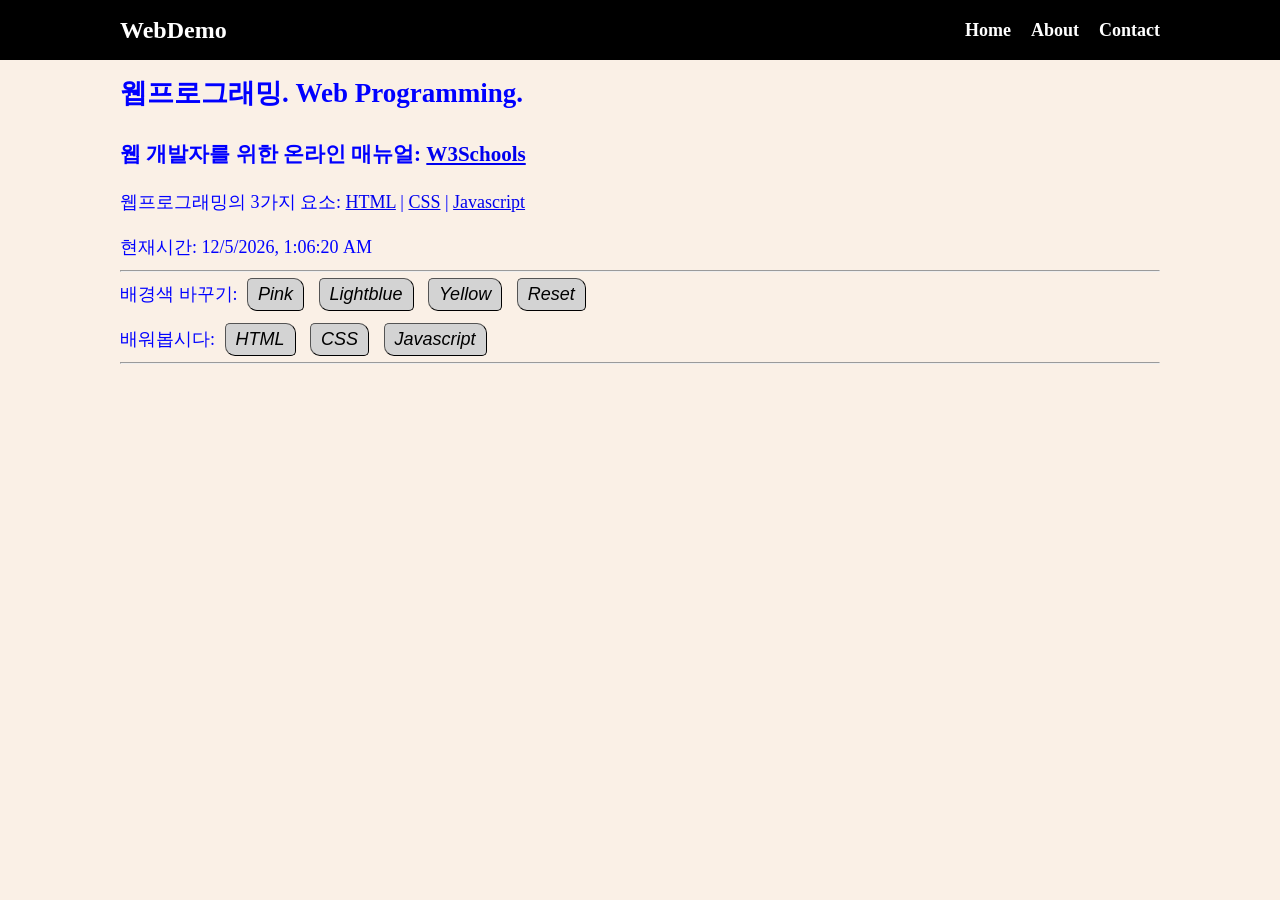
<file: index.html>
<!doctype html>
<html lang="en">
  <head>
    <meta charset="UTF-8" />
    <meta name="viewport" content="width=device-width, initial-scale=1.0" />
    <title>HCJDemo</title>
    <link rel="stylesheet" href="style.css" />
  </head>
  <body>
    <!-- 메뉴 영역 -->
    <nav class="navbar">
      <div class="container">
        <div class="logo">WebDemo</div>
        <ul class="nav">
          <li>
            <a href="/">Home</a>
          </li>
          <li>
            <a href="about.html">About</a>
          </li>
          <li>
            <a href="contact.html">Contact</a>
          </li>
        </ul>
      </div>
    </nav>

    <!-- 메인 섹션 -->
    <section class="main">
      <div class="container">
        <h1>웹프로그래밍. Web Programming.</h1>

        <h3>
          웹 개발자를 위한 온라인 매뉴얼:
          <a href="https://www.w3schools.com/">W3Schools</a>
        </h3>

        <p>
          웹프로그래밍의 3가지 요소:
          <a href="https://www.w3schools.com/html/default.asp">HTML</a> |
          <a href="https://www.w3schools.com/css/default.asp">CSS</a> |
          <a href="https://www.w3schools.com/js/default.asp">Javascript</a>
        </p>

        <p>현재시간: <span id="time"> </span></p>

        <hr />

        <p>
          배경색 바꾸기:
          <button onclick="pink()">Pink</button>
          <button onclick="lightblue()">Lightblue</button>
          <button onclick="yellow()">Yellow</button>
          <button onclick="reset()">Reset</button>
        </p>

        <p>
          배워봅시다:
          <button onmouseover="showhtml()" onmouseout="hide()">HTML</button>
          <button onmouseover="showcss()" onmouseout="hide()">CSS</button>
          <button onmouseover="showjs()" onmouseout="hide()">Javascript</button>
        </p>

        <hr />
        <br />
        <div>
          <img id="fig" height="200px" />
          <p id="desc"></p>
        </div>
      </div>
    </section>

    <script src="main.js"></script>
  </body>
</html>
</file>
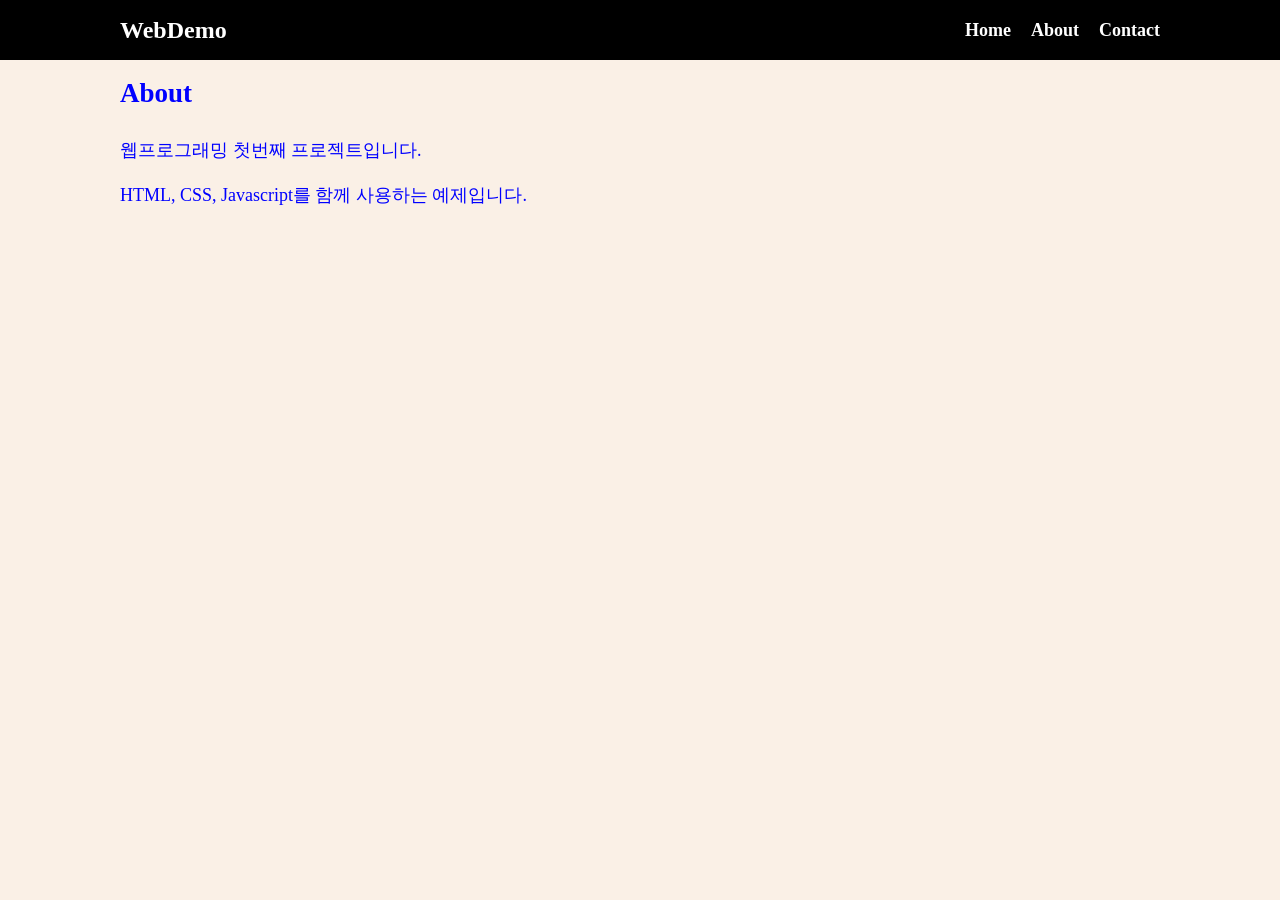
<file: about.html>
<!doctype html>
<html lang="en">
  <head>
    <meta charset="UTF-8" />
    <meta name="viewport" content="width=device-width, initial-scale=1.0" />
    <title>HCJDemo</title>
    <link rel="stylesheet" href="style.css" />
  </head>
  <body>
    <!-- 메뉴 영역 -->
    <nav class="navbar">
      <div class="container">
        <div class="logo">WebDemo</div>
        <ul class="nav">
          <li>
            <a href="/">Home</a>
          </li>
          <li>
            <a href="about.html">About</a>
          </li>
          <li>
            <a href="contact.html">Contact</a>
          </li>
        </ul>
      </div>
    </nav>

    <!-- 메인 섹션 -->
    <section class="main">
      <div class="container">
        <h1>About</h1>
        <p>웹프로그래밍 첫번째 프로젝트입니다.</p>
        <p>HTML, CSS, Javascript를 함께 사용하는 예제입니다.</p>
      </div>
    </section>

    <script src="main.js"></script>
  </body>
</html>
</file>
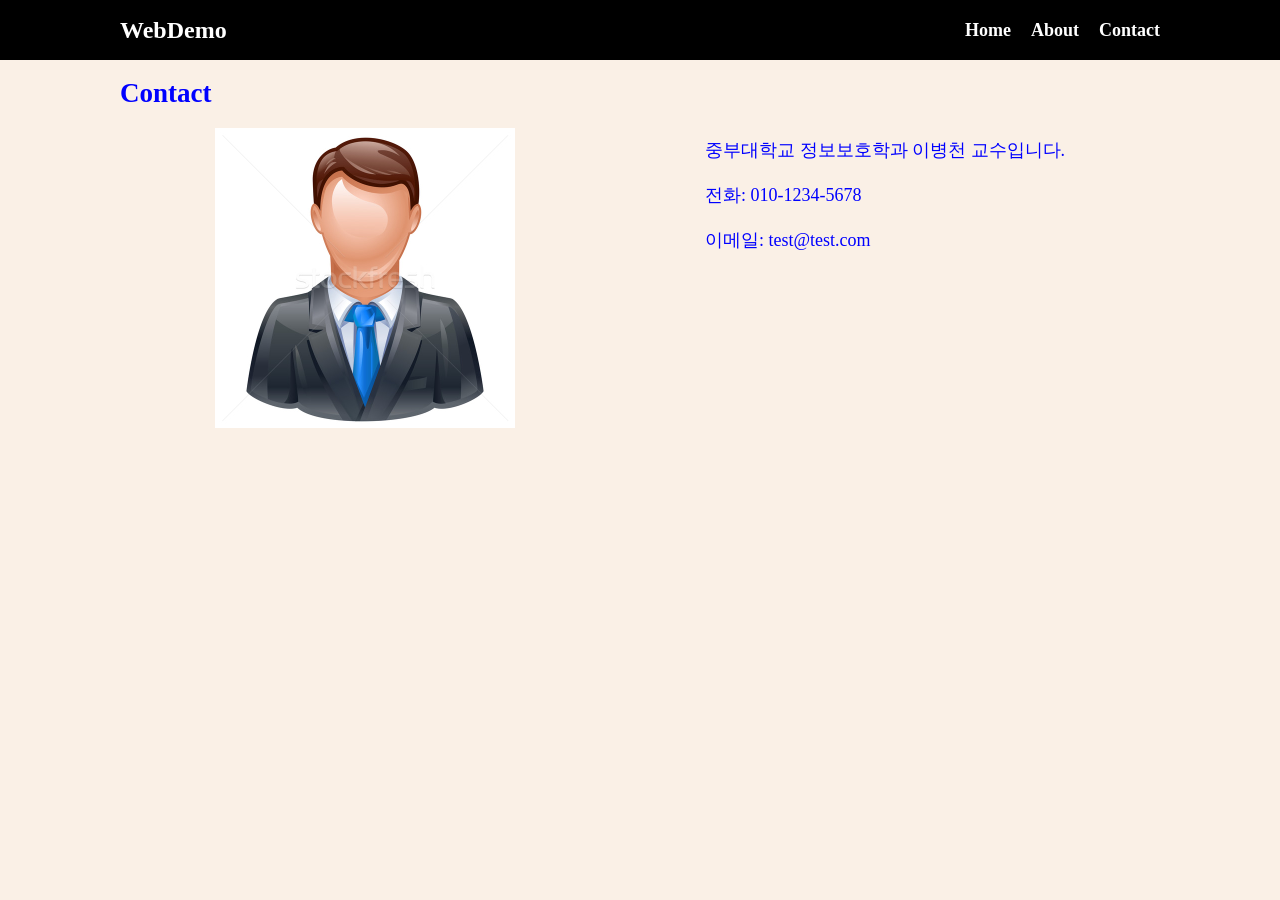
<file: contact.html>
<!doctype html>
<html lang="en">
  <head>
    <meta charset="UTF-8" />
    <meta name="viewport" content="width=device-width, initial-scale=1.0" />
    <title>HCJDemo</title>
    <link rel="stylesheet" href="style.css" />
  </head>
  <body>
    <!-- 메뉴 영역 -->
    <nav class="navbar">
      <div class="container">
        <div class="logo">WebDemo</div>
        <ul class="nav">
          <li>
            <a href="/">Home</a>
          </li>
          <li>
            <a href="about.html">About</a>
          </li>
          <li>
            <a href="contact.html">Contact</a>
          </li>
        </ul>
      </div>
    </nav>

    <!-- 메인 섹션 -->
    <section class="main">
      <div class="container">
        <h1>Contact</h1>
        <div class="profile">
          <div>
            <img src="img/user.jpg" alt="user" height="300px" />
          </div>
          <div>
            <p>중부대학교 정보보호학과 이병천 교수입니다.</p>
            <p>전화: 010-1234-5678</p>
            <p>이메일: test@test.com</p>
          </div>
        </div>
      </div>
    </section>

    <script src="main.js"></script>
  </body>
</html>
</file>
<file: style.css>
* {
  box-sizing: border-box;
  margin: 0;
  padding: 0;
}

body {
  background-color: linen;
  line-height: 1.5;
  font-size: 18px;
}

ul {
  list-style-type: none;
}

.container {
  max-width: 1100px;
  margin: 0 auto;
  padding: 0 30px;
}

.main {
  color: blue;
  line-height: 2.5;
}

.navbar {
  background-color: black;
  color: white;
  height: 60px;
}

.navbar .container {
  display: flex;
  flex-direction: row;
  justify-content: space-between;
  align-items: center;
  height: 100%;
}

.navbar ul {
  display: flex;
  flex-direction: row;
}

.navbar ul li {
  margin-left: 20px;
}

.navbar a {
  color: white;
  text-decoration: none;
  font-size: 18px;
  font-weight: bold;
}

.navbar a:hover {
  border-bottom: 2px #aaa solid;
  color: #aaa;
}

.navbar .logo {
  font-size: x-large;
  font-weight: bolder;
}

button {
  padding: 5px 10px;
  margin: 5px;
  font-size: large;
  font-style: italic;
  background-color: lightgray;
  border-width: 1px;
  border-radius: 5px 10px;
}

button:hover {
  color: red;
  background-color: aquamarine;
}

.profile {
  display: flex;
  flex-direction: row;
  justify-content: space-around;
}
</file>
